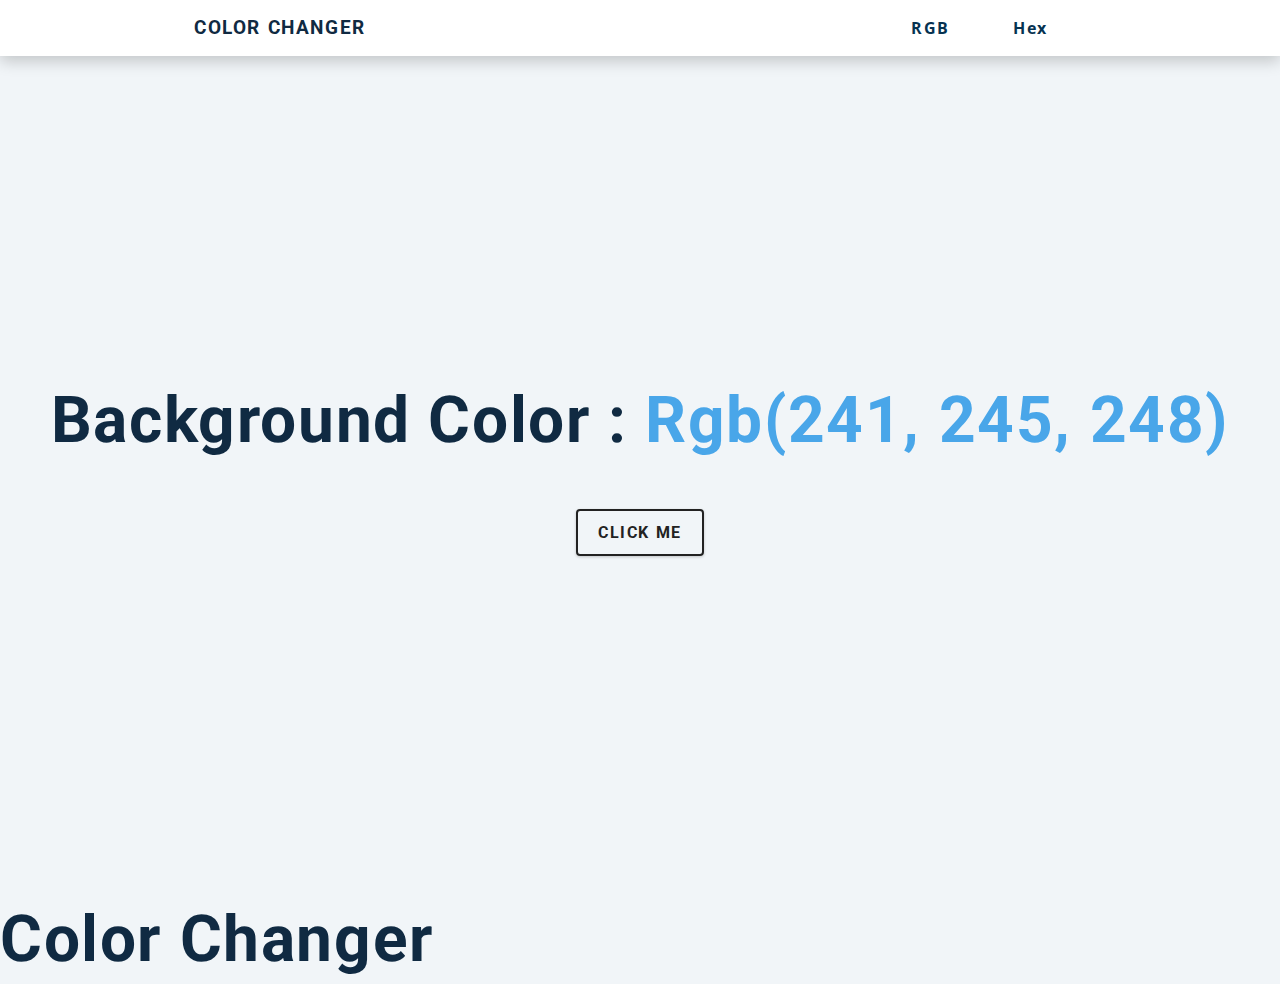
<file: index.html>
<!DOCTYPE html>
<html lang="en">

<head>
    <meta charset="UTF-8">
    <meta http-equiv="X-UA-Compatible" content="IE=edge">
    <meta name="viewport" content="width=device-width, initial-scale=1.0">
    <title>Color Changer | RGB</title>
    <link rel="stylesheet" href="style.css">
</head>

<body>
    <nav>
        <div class="nav-center">
            <h4>Color Changer</h4>
            <span class="menuspace"></span>
            <ul class="menu">
                <li>
                    <a href="index.html">RGB</a>
                </li>
                <li>
                    <a href="hex.html">Hex</a>
                </li>
            </ul>
        </div>
    </nav>
    <main>
        <div class="container">
            <h1>Background Color :
                <span class="color">
                    rgb(241, 245, 248)
                </span>
            </h1>
            <br>
            <button class="btn btn-hero" id="btn">
                Click me</button>
        </div>
    </main>
    <h1>Color Changer</h1>
    <script src="app.js"></script>
</body>

</html>
</file>
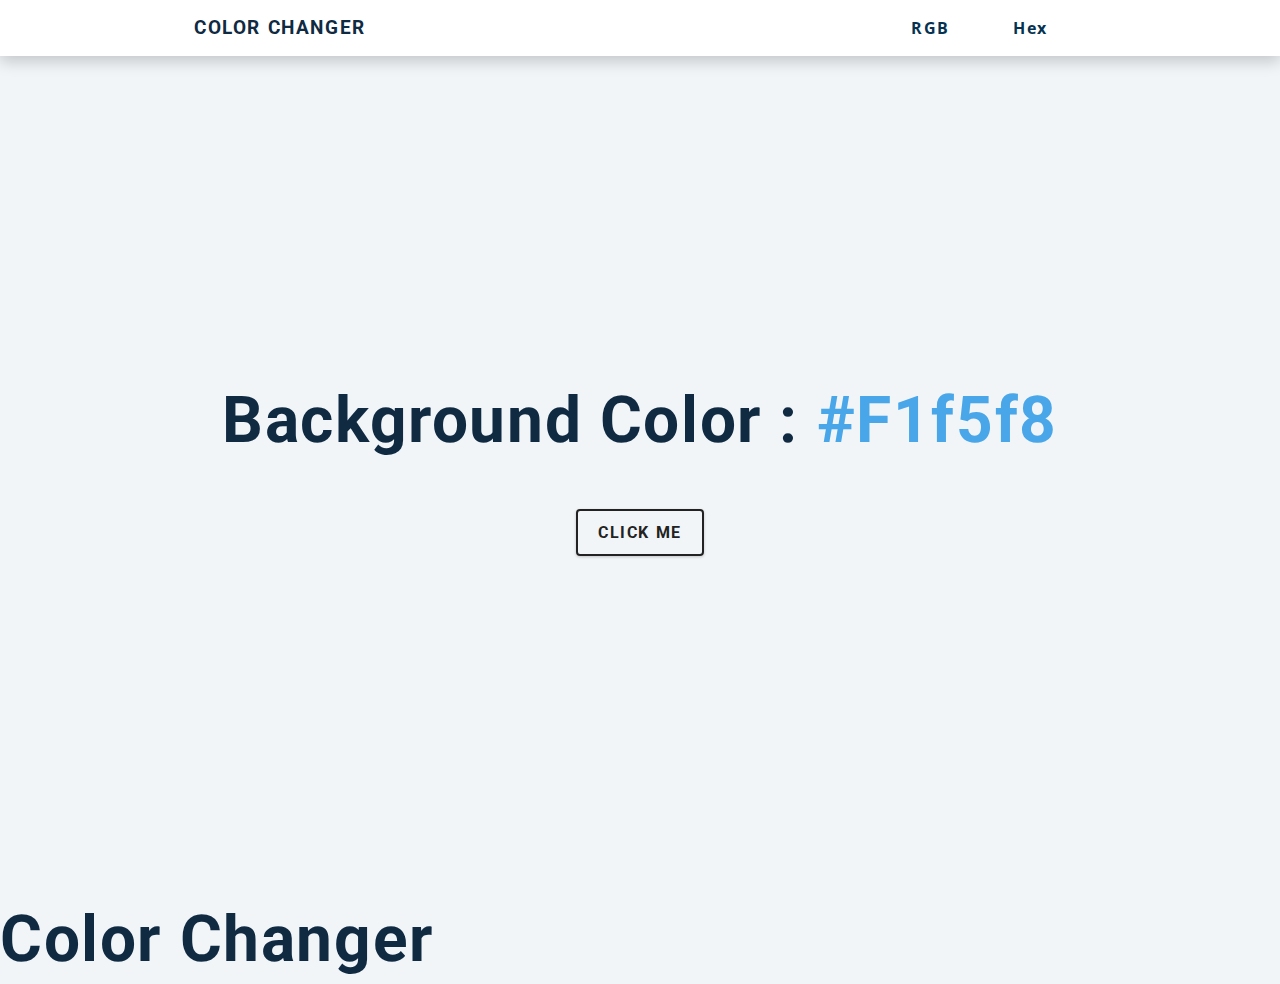
<file: hex.html>
<!DOCTYPE html>
<html lang="en">

<head>
    <meta charset="UTF-8">
    <meta http-equiv="X-UA-Compatible" content="IE=edge">
    <meta name="viewport" content="width=device-width, initial-scale=1.0">
    <title>Color Changer | Hex</title>
    <link rel="stylesheet" href="style.css">
</head>

<body>
    <nav>
        <div class="nav-center">
            <h4>Color Changer</h4>
            <span class="menuspace"></span>
            <ul class="menu">
                <li>
                    <a href="index.html">RGB</a>
                </li>
                <li>
                    <a href="hex.html">Hex</a>
                </li>
            </ul>
        </div>
    </nav>
    <main>
        <div class="container">
            <h1>Background Color :
                <span class="color">
                    #f1f5f8
                </span>
            </h1>
            <br>
            <button class="btn btn-hero" id="btn">
                Click me</button>
        </div>
    </main>
    <h1>Color Changer</h1>
    <script src="hex.js"></script>
</body>

</html>
</file>
<file: style.css>
/*
=============== 
Fonts
===============
*/
@import url("https://fonts.googleapis.com/css?family=Open+Sans|Roboto:400,700&display=swap");

/*
=============== 
Variables
===============
*/

:root {
    /* dark shades of primary color*/
    --clr-primary-1: hsl(205, 86%, 17%);
    --clr-primary-2: hsl(205, 77%, 27%);
    --clr-primary-3: hsl(205, 72%, 37%);
    --clr-primary-4: hsl(205, 63%, 48%);
    /* primary/main color */
    --clr-primary-5: hsl(205, 78%, 60%);
    /* lighter shades of primary color */
    --clr-primary-6: hsl(205, 89%, 70%);
    --clr-primary-7: hsl(205, 90%, 76%);
    --clr-primary-8: hsl(205, 86%, 81%);
    --clr-primary-9: hsl(205, 90%, 88%);
    --clr-primary-10: hsl(205, 100%, 96%);
    /* darkest grey - used for headings */
    --clr-grey-1: hsl(209, 61%, 16%);
    --clr-grey-2: hsl(211, 39%, 23%);
    --clr-grey-3: hsl(209, 34%, 30%);
    --clr-grey-4: hsl(209, 28%, 39%);
    /* grey used for paragraphs */
    --clr-grey-5: hsl(210, 22%, 49%);
    --clr-grey-6: hsl(209, 23%, 60%);
    --clr-grey-7: hsl(211, 27%, 70%);
    --clr-grey-8: hsl(210, 31%, 80%);
    --clr-grey-9: hsl(212, 33%, 89%);
    --clr-grey-10: hsl(210, 36%, 96%);
    --clr-white: #fff;
    --clr-red-dark: hsl(360, 67%, 44%);
    --clr-red-light: hsl(360, 71%, 66%);
    --clr-green-dark: hsl(125, 67%, 44%);
    --clr-green-light: hsl(125, 71%, 66%);
    --clr-black: #222;
    --ff-primary: "Roboto", sans-serif;
    --ff-secondary: "Open Sans", sans-serif;
    --transition: all 0.3s linear;
    --spacing: 0.1rem;
    --radius: 0.25rem;
    --light-shadow: 0 5px 15px rgba(0, 0, 0, 0.1);
    --dark-shadow: 0 5px 15px rgba(0, 0, 0, 0.2);
    --max-width: 1170px;
    --fixed-width: 620px;
}

/*
=============== 
Global Styles
===============
*/

*,
::after,
::before {
    margin: 0;
    padding: 0;
    box-sizing: border-box;
}

body {
    font-family: var(--ff-secondary);
    background: var(--clr-grey-10);
    color: var(--clr-grey-1);
    line-height: 1.5;
    font-size: 0.875rem;
}

ul {
    list-style-type: none;
}

a {
    text-decoration: none;
}

h1,
h2,
h3,
h4 {
    letter-spacing: var(--spacing);
    text-transform: capitalize;
    line-height: 1.25;
    margin-bottom: 0.75rem;
    font-family: var(--ff-primary);
}

h1 {
    font-size: 3rem;
}

h2 {
    font-size: 2rem;
}

h3 {
    font-size: 1.25rem;
}

h4 {
    font-size: 0.875rem;
}

p {
    margin-bottom: 1.25rem;
    color: var(--clr-grey-5);
}

@media screen and (min-width: 800px) {
    h1 {
        font-size: 4rem;
    }

    h2 {
        font-size: 2.5rem;
    }

    h3 {
        font-size: 1.75rem;
    }

    h4 {
        font-size: 1rem;
    }

    body {
        font-size: 1rem;
    }

    h1,
    h2,
    h3,
    h4 {
        line-height: 1;
    }
}

/*  global classes */

/* section */
.section {
    padding: 5rem 0;
}

.section-center {
    width: 90vw;
    margin: 0 auto;
    max-width: 1170px;
}

@media screen and (min-width: 992px) {
    .section-center {
        width: 95vw;
    }
}

main {
    min-height: 100vh;
    display: grid;
    place-items: center;
}

/*
=============== 
Nav
===============
*/
nav {
    background-color: white;
    height: 3.5rem;
    display: grid;
    align-items: center;
    box-shadow: var(--dark-shadow);
}

.nav-center {
    width: 90vw;
    margin: 0 auto;
    display: flex;
    align-items: center;
    justify-content:space-around;
}

.nav-center h4 {
    margin-bottom: 0;
    color: rgb(16, 42, 66);
    text-transform: uppercase;
    font-weight: bold;
    font-size: 1.2rem;
}

.menu {
    display: flex;
    letter-spacing: 1px;
}

nav a {
    height: 40px;
    line-height: 43px;
    margin: 3px;
    padding: 0px 22px;
    text-transform: capitalize;
    font-weight: 700;
    font-size: 1rem;
    color: var(--clr-primary-1);
    letter-spacing: var(--spacing);
    margin-right: 1rem;
}

nav a:hover {
    color: var(--clr-primary-5);
}

/*
=============== 
Container
===============
*/
main {
    min-height: calc(100vh - 3rem);
    display: grid;
    place-items: center;
}

.container {
    text-align: center;
}

.container h2 {
    background: var(--clr-black);
    color: var(--clr-white);
    padding: 1rem;
    border-radius: var(--radius);
    margin-bottom: 2.5rem;
}

.color {
    color: var(--clr-primary-5);
}

.btn{
    margin: 20px;
}

.btn-hero {
    font-family: var(--ff-primary);
    text-transform: uppercase;
    background: transparent;
    color: var(--clr-black);
    letter-spacing: var(--spacing);
    display: inline-block;
    font-weight: 700;
    transition: var(--transition);
    border: 2px solid var(--clr-black);
    cursor: pointer;
    box-shadow: 0 1px 3px rgba(0, 0, 0, 0.2);
    border-radius: var(--radius);
    font-size: 1rem;
    padding: 0.75rem 1.25rem;
}

.btn-hero:hover {
    color: var(--clr-white);
    background: var(--clr-black);
}
</file>
